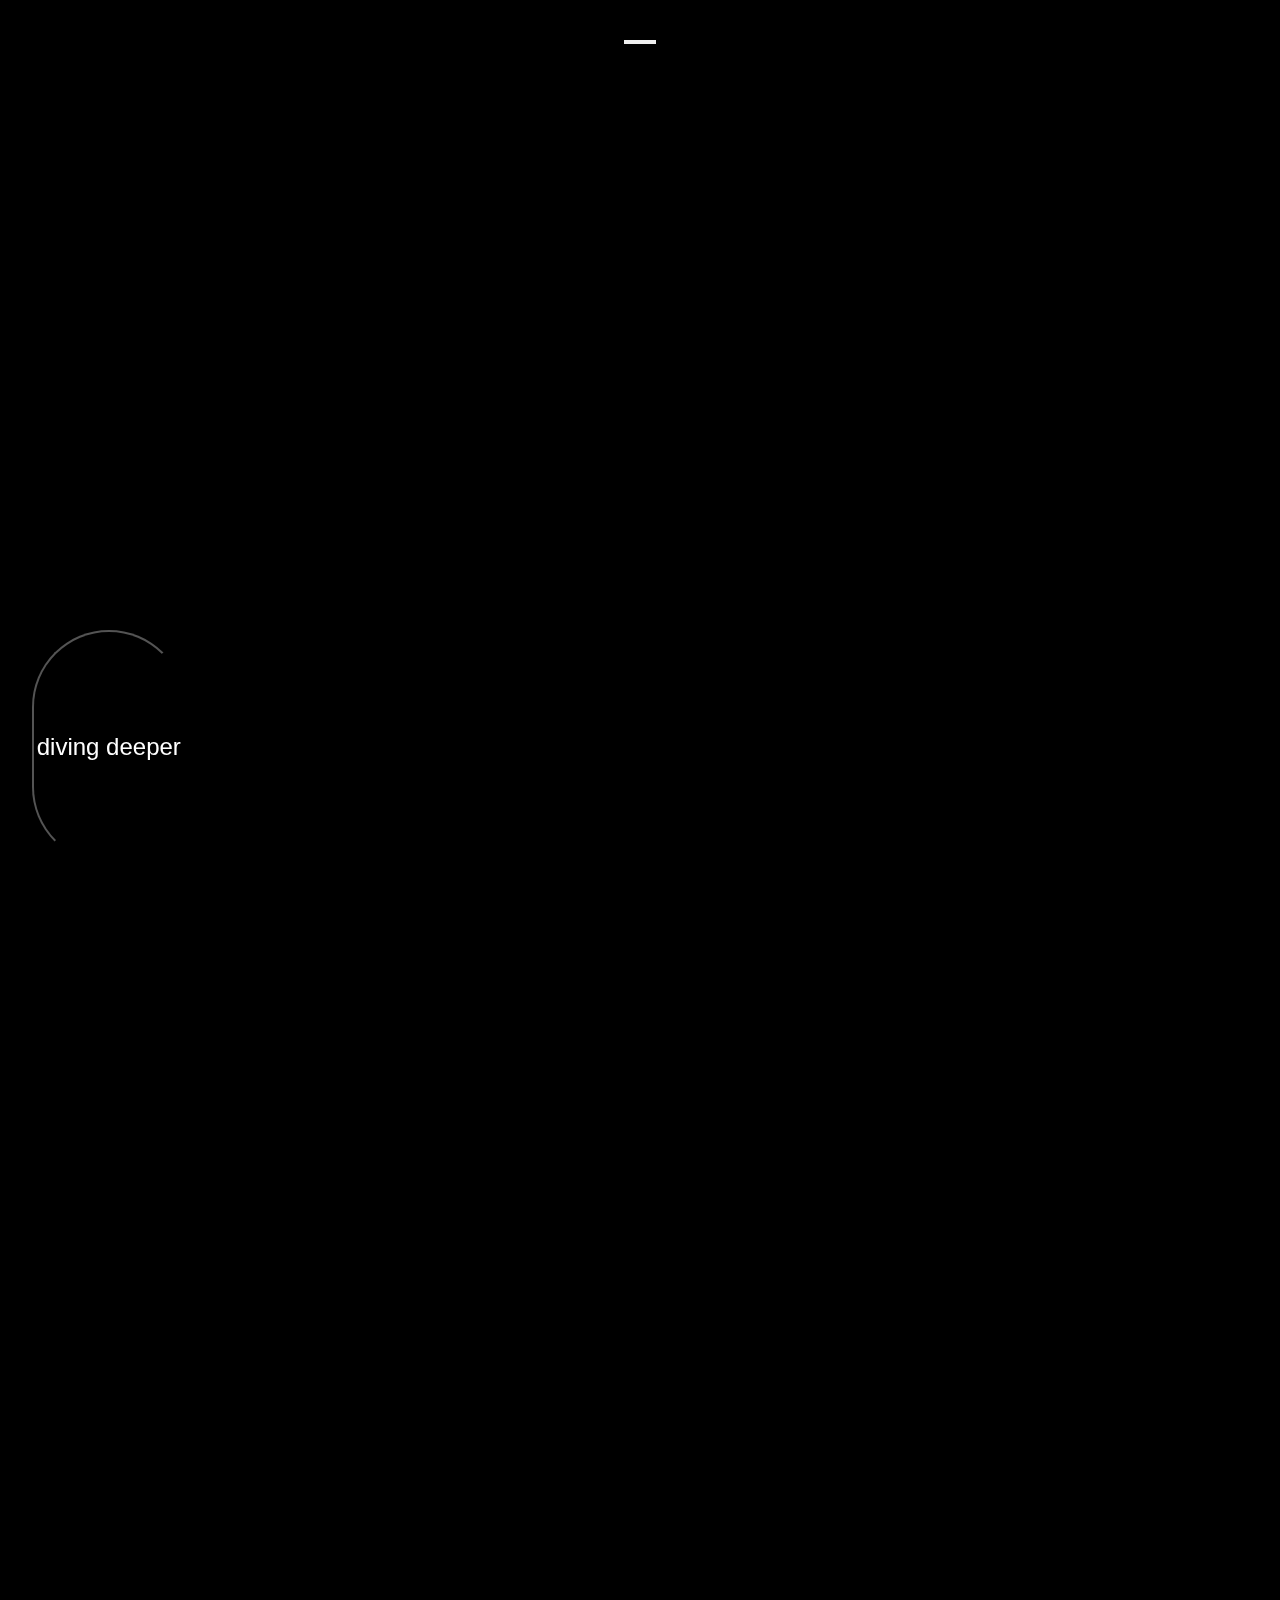
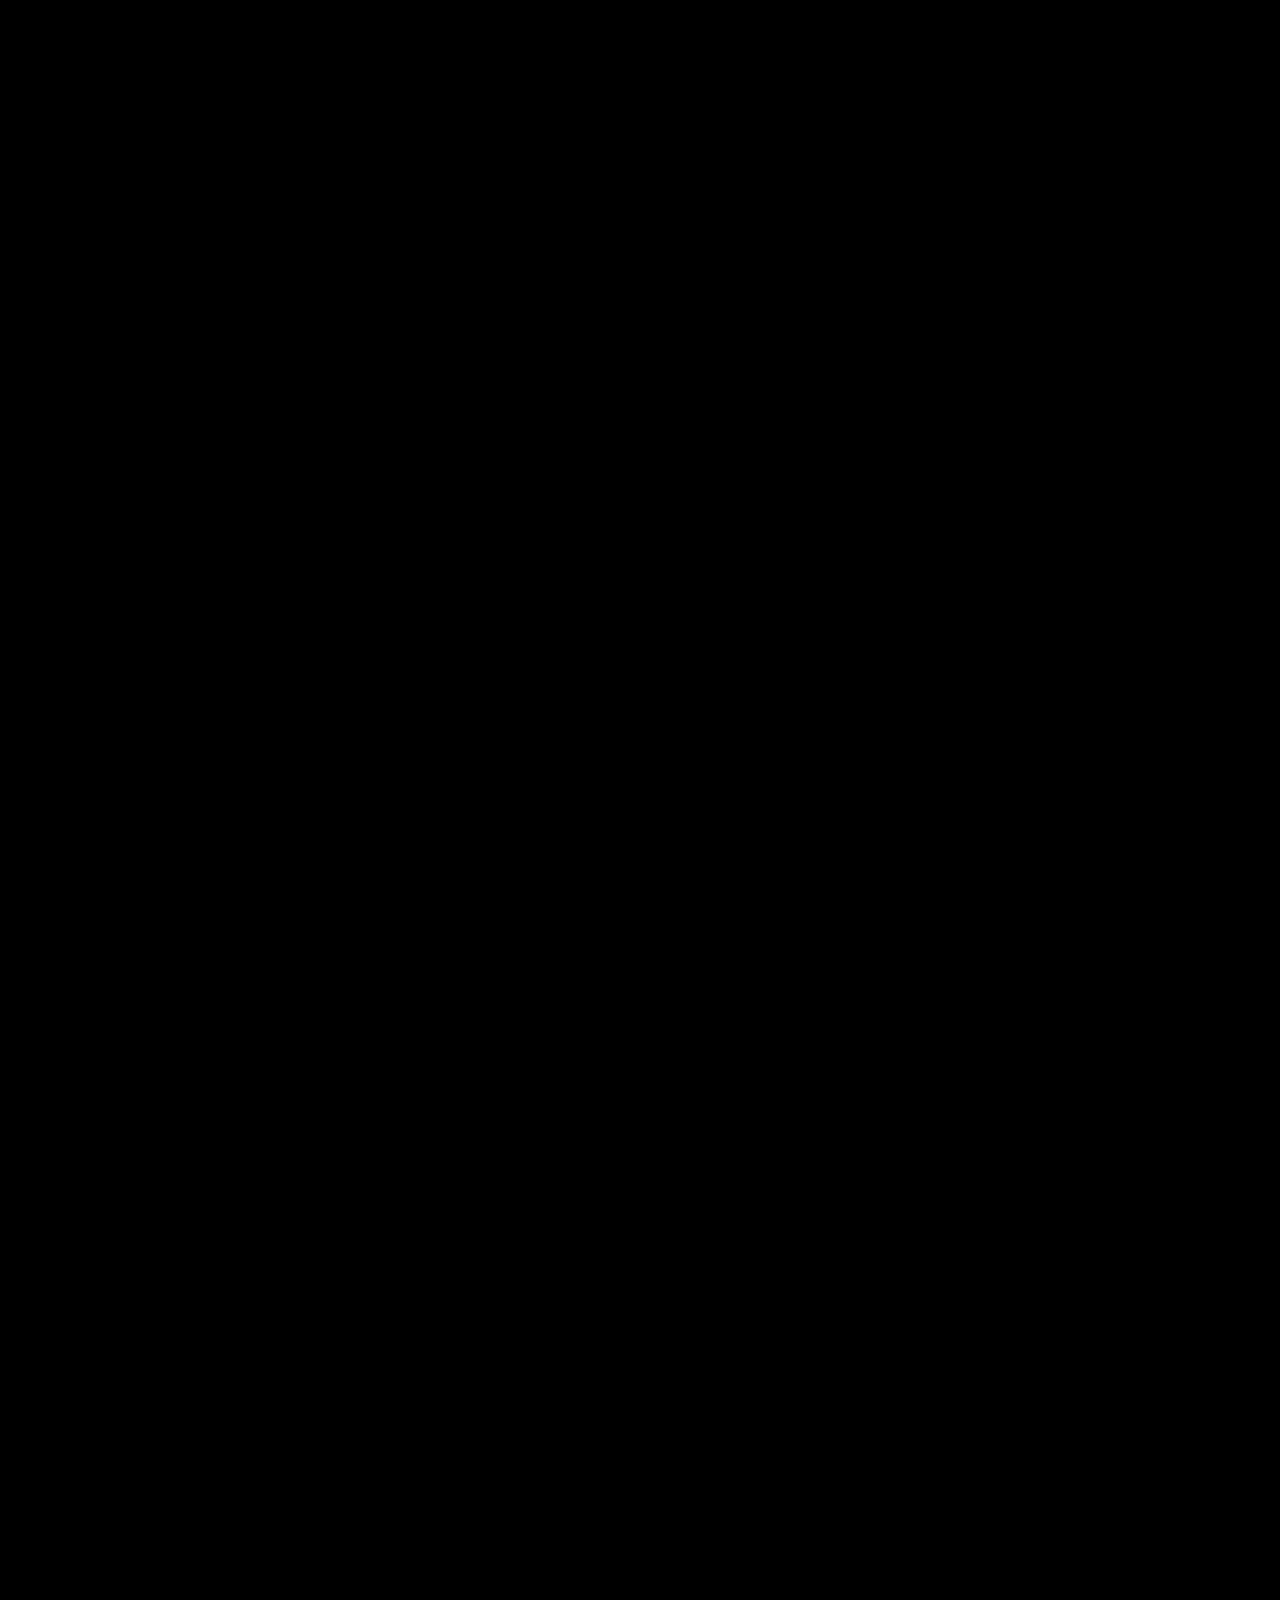
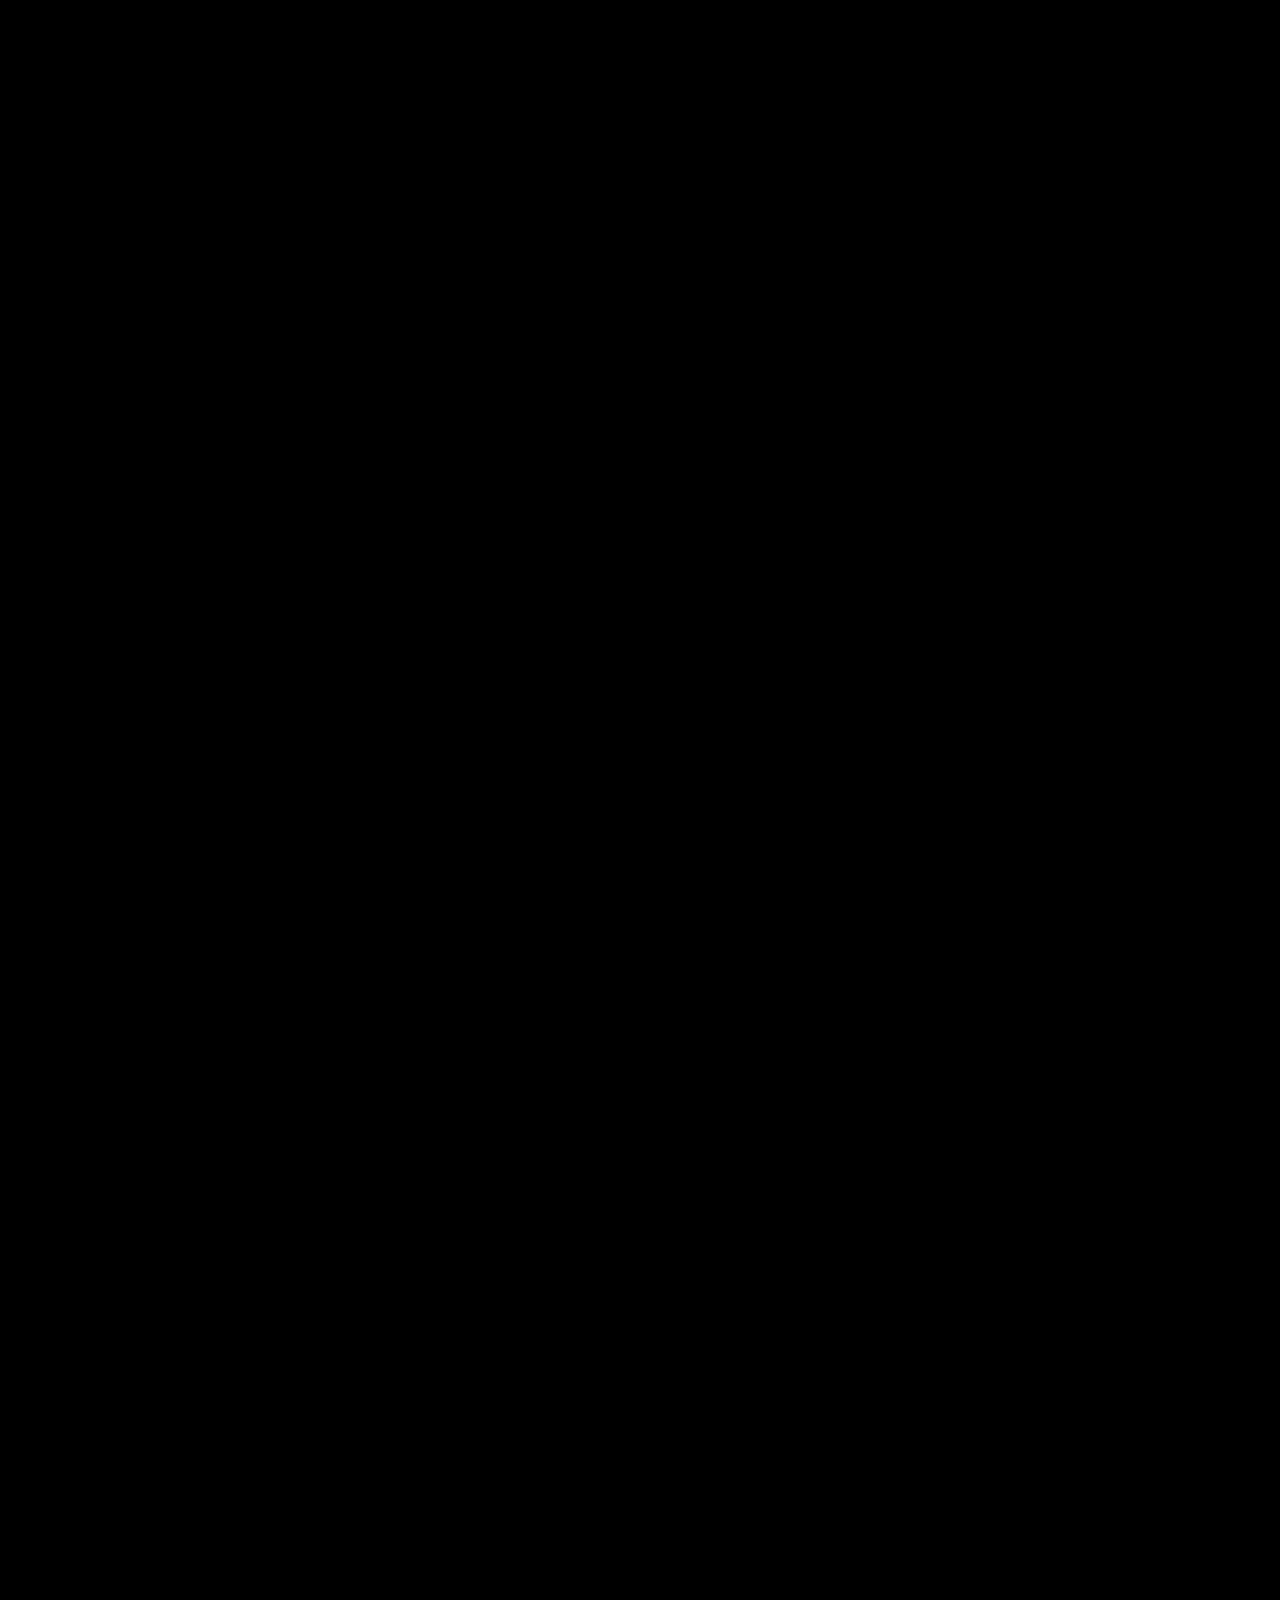
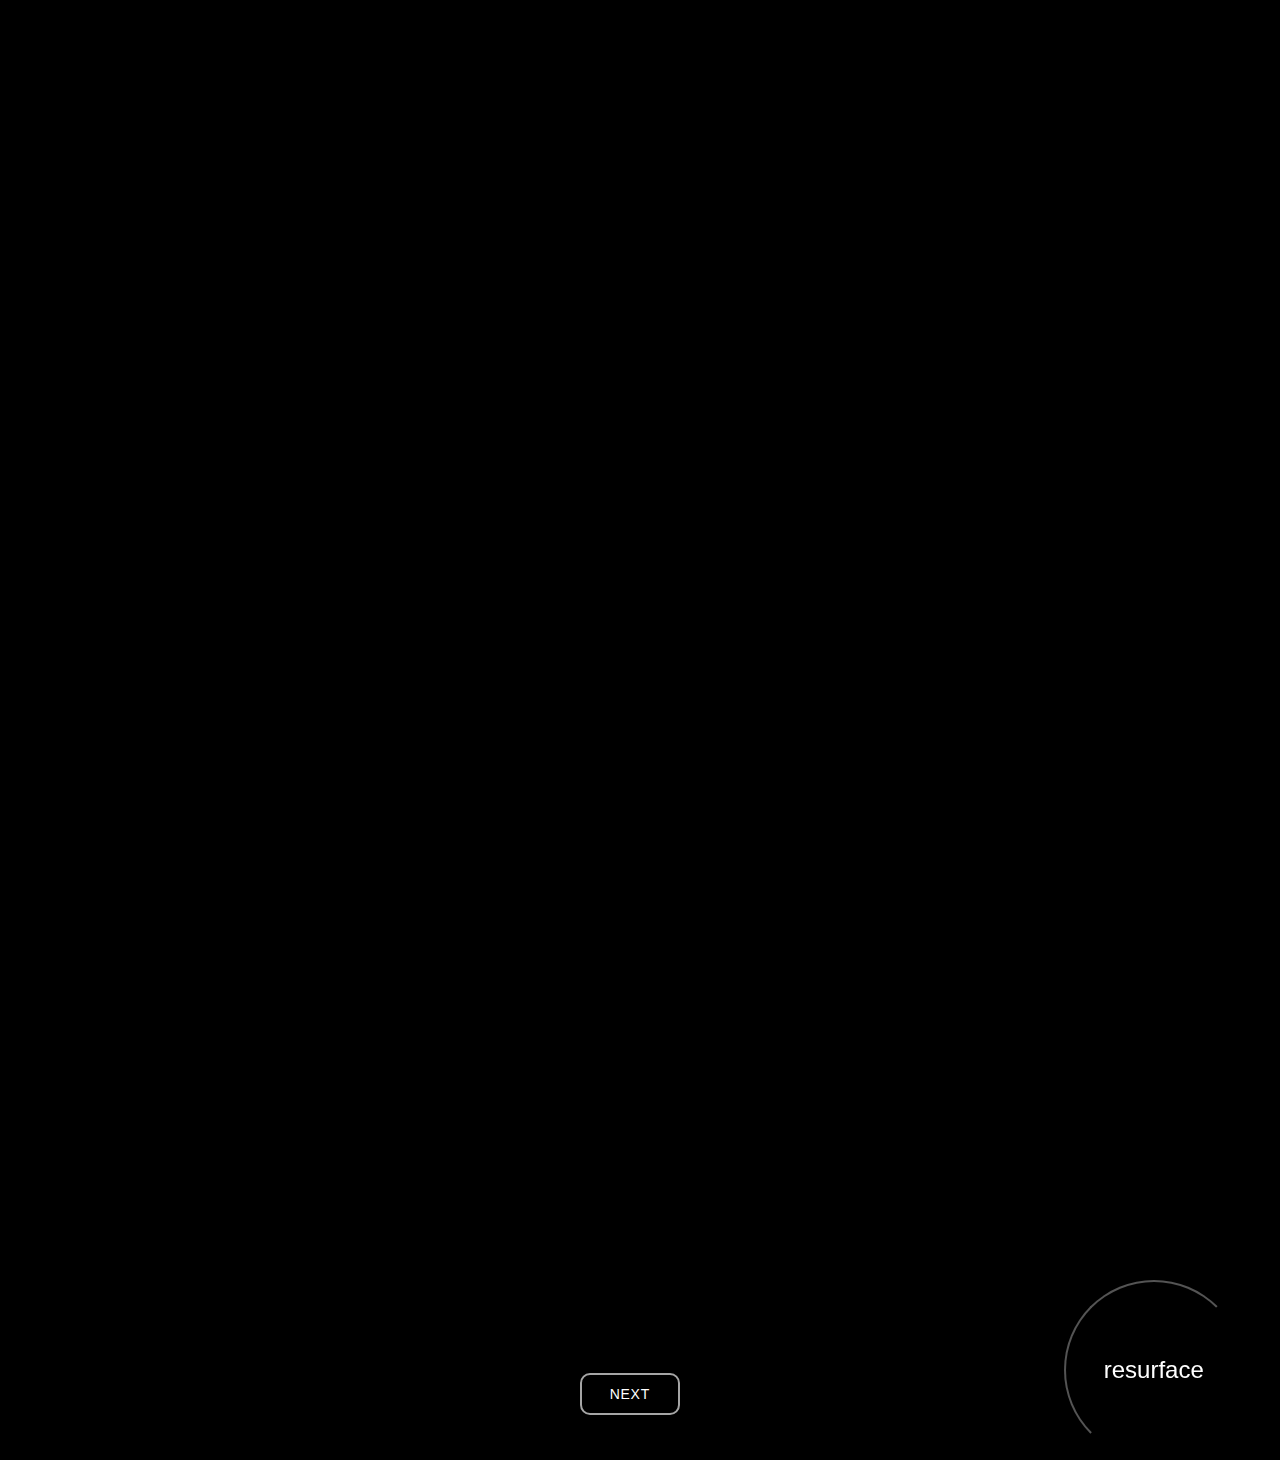
<file: index.html>
<!DOCTYPE html>
<html lang="en">

<head>
    <meta charset="UTF-8">
    <meta name="viewport" content="width=device-width, initial-scale=1.0">
    <title>secrets &#129323;</title>
    <!DOCTYPE html>
    <html lang="en">
    <link rel="preconnect" href="https://fonts.googleapis.com">
    <link rel="preconnect" href="https://fonts.gstatic.com" crossorigin>
    <link
        href="https://fonts.googleapis.com/css2?family=Madimi+One&family=Poppins:ital,wght@0,300;0,400;0,500;0,600;0,700;1,400&display=swap"
        rel="stylesheet">
    <link rel="stylesheet" href="css/style.css">
</head>

<body>
    <main>
        <div id="box">
            <button type="button" class="fish-btn">
                <img class="fish" id="fish1" src="images/tuna.svg" alt="fish button" />
                <span id="fish1-text" class="hidden-text">the ocean surface layer absorbs about one third of
                    human-released CO2.</span>
            </button>
            <button type="button" class="fish-btn">
                <img class="fish" id="fish2" src="images/tuna.svg" alt="fish button" />
                <span id="fish2-text" class="hidden-text">100 million marine animals die each year from plastic
                    waste
                    alone.</span>
            </button>
            <button type="button" class="fish-btn">
                <img class="fish" id="fish3" src="images/tuna.svg" alt="fish button" />
                <span id="fish3-text" class="hidden-text">many marine animals mistake plastics for their food.
                    they clog their stomachs with plastic and become malnutritioned, eventually starving to
                    death.</span>
            </button>
            <button type="button" class="fish-btn">
                <img class="fish" id="fish4" src="images/tuna.svg" alt="fish button" />
                <span id="fish4-text" class="hidden-text">researchers estimate anywhere between 15 and 51 trillion
                    microplastic particles floating at the ocean surface from the poles to the equator.</span>
            </button>
            <button type="button" class="fish-btn">
                <img class="fish" id="fish5" src="images/tuna.svg" alt="fish button" />
                <span id="fish5-text" class="hidden-text">small fish have the most microplastics per gram of
                    tissue.</span>
            </button>
            <button type="button" class="fish-btn">
                <img class="fish" id="fish6" src="images/tuna.svg" alt="fish button" />
                <span id="fish6-text" class="hidden-text">ocean acidity has increased about 25% from preindustrial times
                    to the early 21st century, a pace faster than any known in Earth's geologic past.</span>
            </button>
            <button type="button" class="fish-btn">
                <img class="fish" id="fish7" src="images/tuna.svg" alt="fish button" />
                <span id="fish7-text" class="hidden-text">the acidity of the ocean is greater than any point in the past
                    two million years.</span>
            </button>
            <button type="button" class="fish-btn">
                <img class="big-fish" id="big-fish" src="images/big-fish.svg" alt="big-fish button" />
                <span id="big-fish-text" class="hidden-text">carnivorous fish, which make up the majority of commercial
                    fish that humans eat, tend to have more microplastics in them than omnivores.</span>
            </button>

            <img src="images/blank.png" class="space" id="space" alt="space break" />

        </div>

        <div id="down">
            <container id="btn-container">
                <button id="btn1" href="#down" type="button"><a href="#down">diving deeper</a></button>
            </container>




            <!-- insert stats here -->



            <container id="btn2-container">
                <button id="btn2" href="#box" type="button"><a href="#box">resurface</a></button>
                <button id="next-btn" href="jelly.html" type="button"><a href="jelly.html">next</a></button>
            </container>
        </div>
    </main>

    <script src="js/index.js"></script>
</body>

</html>
</file>
<file: css/style.css>
html {
  box-sizing: border-box;
  font-size: 62.5%;
  scroll-behavior: smooth;
}

* {
  margin: 0;
  padding: 0;

}

body {
  background-color: black;
  height: 100vh;
  overflow-x: hidden;
  font-family: Arial, sans-serif;
  color: white;
  transition: background-color 1s ease-in-out;
  font-size: 16rem;
  line-height: 14;
}

.box {
  height: 100vh;
}

h1 {
  font-family: Futura, "Trebuchet MS", Arial, sans-serif;
  font-size: 23px;
  font-style: normal;
  font-variant: normal;
  font-weight: 700;
  line-height: 23px;
}

a {
  color: white;
  text-decoration: none;
}

.hidden {
  display: none;
  opacity: 0;
}

.hidden-text {
  position: absolute;
  font-size: 1.4rem;
  color: white;
  background-color: transparent;
  max-width: 200px;
  opacity: 0;
  transition: opacity 0.6s ease-in;
}

.fish {
  cursor: pointer;
  width: 70px;
  height: 70px;
  transition: opacity 0.6s ease-out;
}

.big-fish {
  cursor: pointer;
  width: 150px;
  transition: opacity .3s ease-out;
}

#fish1 {
  position: absolute;
  animation: slide 10s infinite;
  width: 250px;
  top: 10%;
  left: -100%;
}

#fish2 {
  position: absolute;
  animation: slide 6s infinite;
  width: 120px;
  top: 30%;
  right: -100%;
}

#fish3 {
  position: absolute;
  animation: slide 15s infinite;
  width: 150px;
  top: 60%;
  left: -50%;
}

#fish4 {
  position: absolute;
  animation: slide 8.5s infinite;
  width: 200px;
  top: 90%;
  left: -50%;
}

#fish5 {
  position: absolute;
  animation: slide 7s infinite;
  width: 120px;
  top: 110%;
  left: -50%;
}

#fish6 {
  position: absolute;
  animation: slide 12s infinite;
  width: 160px;
  top: 200%;
  left: -50%;
}

#fish7 {
  position: absolute;
  animation: slide 6s infinite;
  width: 120px;
  top: 250%;
  left: -50%;
}

#big-fish {
  position: absolute;
  animation: 10s linear 1s infinite alternate slidein;
  width: 200px;
  top: 500%;
  left: -50%;
  motion-rotation: auto;
  transition: .5s ease-in-out;
}

#big-fish:hover {
  rotate: -20grad;
}

@keyframes slidein {
  0% {
    left: 30%;
  }

  100% {
    left: 70%;
  }
}

#space {
  position: absolute;
  top: 600%;
}

@keyframes slide {
  0% {
    left: -150%;
  }

  35% {
    left: 100%;
  }

  65% {
    left: 80%;
  }

  80% {
    left: 30%
  }

  100% {
    left: 150%;
  }
}

/* Button */
#btn-container {
  margin-top: 0vh;
  width: 2vw;
  height: auto;
}

#btn1 {
  position: fixed;
  left: 0;
  background-color: transparent;
  justify-content: center;
  align-items: center;
  color: white;
  left: 2.5%;
  top: 70%;
  border-radius: 500px;
  height: 26%;
  width: 12%;
  cursor: pointer;
  font-family: Futura, "Trebuchet MS", Arial, sans-serif;
  font-size: 24px;
  font-weight: 400;
  transition: transform 0.7s ease-in-out;
}

#btn2 {
  position: absolute;
  background-color: transparent;
  justify-content: center;
  align-items: center;
  color: white;
  left: 4000%;
  bottom: 100%;
  border-radius: 500px;
  height: 180px;
  width: 180px;
  cursor: pointer;
  font-family: Futura, "Trebuchet MS", Arial, sans-serif;
  font-size: 24px;
  font-weight: 400;
  transition: transform 0.7s ease-in-out;
}

#btn1:hover {
  transform: rotate(360deg);
}

#btn2:hover {
  transform: rotate(-360deg);
}

#next-btn {

  position: absolute;
  cursor: pointer;
  background: #000000;
  color: red;
  border: 2px solid rgb(165, 165, 165);
  border-radius: 10px;
  text-decoration: none;
  text-transform: uppercase;
  font-size: 1.4rem;
  display: inline-block;
  padding: 12px;
  letter-spacing: 0.05em;
  line-height: 1;
  width: 100px;
  bottom: 5vh;
  right: -2400%;
  margin-left: 60px;
  transition: left .5s;
  -webkit-animation: fadeIn 3s;
  -moz-animation: fadeIn 3s;
  -o-animation: fadeIn 3s;
  -ms-animation: fadeIn 3s;
}

#next-btn:hover {
  color: white;
}

#fish1-text {
  position: absolute;
  top: 15%;
  left: 82%;
}

#fish2-text {
  position: absolute;
  top: 34%;
  left: 80%;
}

#fish3-text {
  position: absolute;
  top: 65%;
  left: 76%;
}

#fish4-text {
  position: absolute;
  top: 90%;
  left: 80%;
}

#fish5-text {
  position: absolute;
  top: 115%;
  left: 78%;
}

#fish6-text {
  position: absolute;
  top: 210%;
  left: 78%;
}

#fish7-text {
  position: absolute;
  top: 255%;
  left: 76%;
}

#big-fish-text {
  position: absolute;
  top: 520%;
  left: 42%;
  display: block;
}

div {
  display: flex;
  justify-content: center;
  align-items: center;
  /* height: 9999px; */
  margin: 40px;
}

#down {
  position: absolute;
  bottom: -600%;
}








.click_effect {
  position: absolute;
  width: 80px;
  height: 80px;
  border: 5px solid #ffffff;
  pointer-events: none;
  margin-top: -45px;
  margin-left: -45px;
  border-radius: 50%;
  opacity: 0;
  animation-name: click_animation;
  animation-duration: 0.6s;
  animation-timing-function: linear;
}

@keyframes click_animation {
  0% {
    opacity: 1;
    transform: scale(0.1);
  }

  10% {
    opacity: 1;
    transform: scale(0.2);
  }

  20% {
    opacity: 1;
    transform: scale(0.3);
  }

  30% {
    opacity: 0.9;
    transform: scale(0.4);
  }

  40% {
    opacity: 0.7;
    transform: scale(0.5);
  }

  50% {
    opacity: 0.5;
    transform: scale(0.6);
  }

  60% {
    opacity: 0.3;
    transform: scale(0.7);
  }

  70% {
    opacity: 0.1;
    transform: scale(0.8);
  }

  80% {
    opacity: 0;
    transform: scale(0.9);
  }

  90% {
    opacity: 0;
    transform: scale(1);
  }

  100% {
    opacity: 1;
    transform: scale(0.1);
  }
}
</file>
